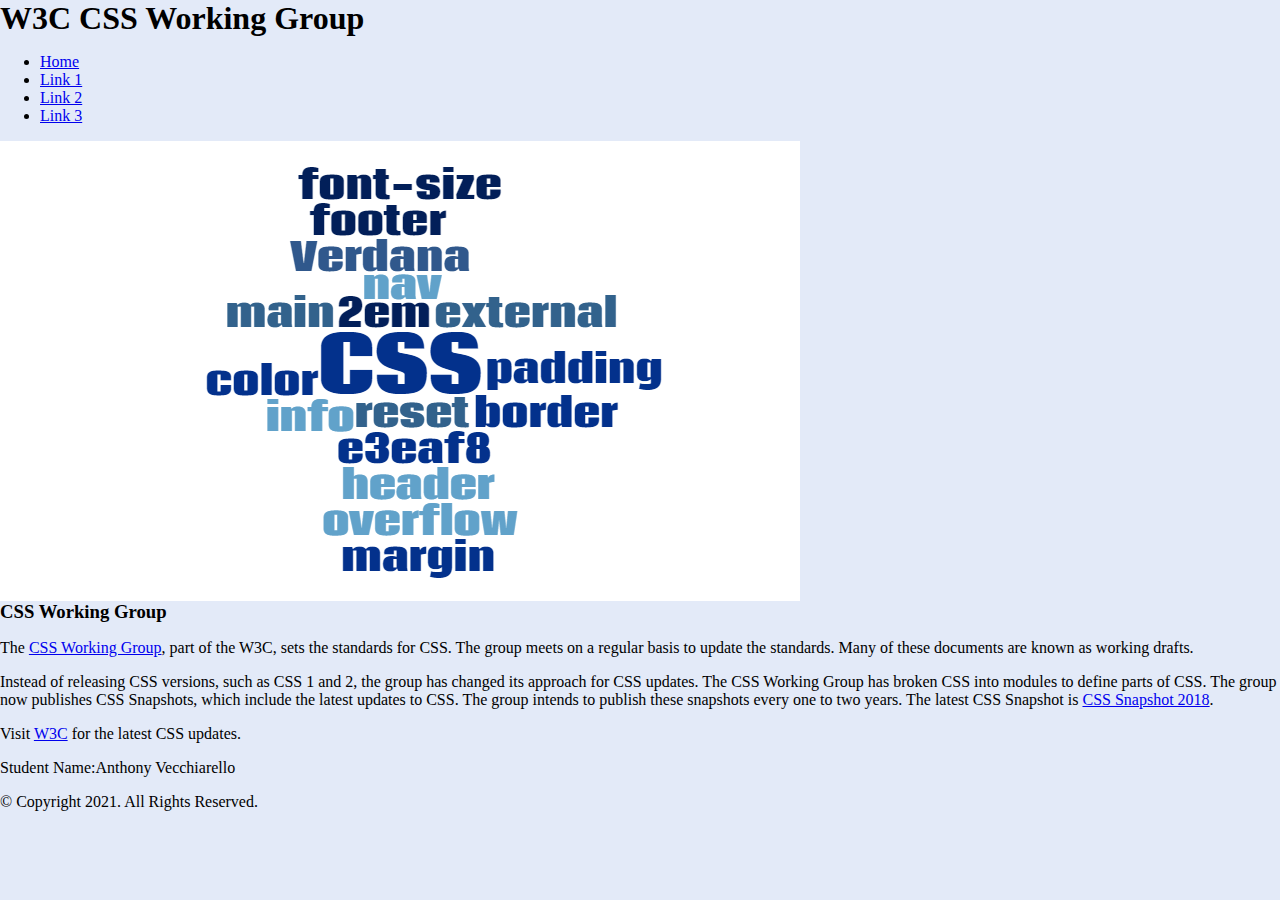
<file: analyze apply extend-2/apply/index.html>
<!DOCTYPE html>
<!--
	Student Name: Anthony Vecchiarello
	File Name: index.html
	Date: 03/27/24
-->

<html lang="en">
<head>
	<title>Chatper 4 Apply Your Knowledge</title>
	<meta charset="utf-8">
	<link rel="stylesheet" href="css/styles.css">
</head>
<body>

	<!-- Header -->
	<header>
		<h1>W3C CSS Working Group</h1>
	</header>

	<!-- Nav -->
	<nav>
		<ul>
		<li><a href="index.html">Home</a></li>
		<li><a href="#">Link 1</a></li>
		<li><a href="#">Link 2</a></li>
		<li><a href="#">Link 3</a></li>
	</ul>
	</nav>

	<!-- Main content area -->
	<main>

        <div id="image">
            <img src="images/word-cloud.png" alt="word cloud of CSS properties" height="460" width="800">
        </div>

        <div id="group">

            <h3>CSS Working Group</h3>
            <p>The <a href="https://www.w3.org/Style/CSS/members" target="_blank">CSS Working Group</a>, part of the W3C, sets the standards for CSS. The group meets on a regular basis to update the standards. Many of these documents are known as working drafts.</p>

            <p>Instead of releasing CSS versions, such as CSS 1 and 2, the group has changed its  approach for CSS updates.  The CSS Working Group has broken CSS into modules to define parts of CSS. The group now publishes CSS Snapshots, which include the latest updates to CSS. The group intends to publish these snapshots every one to two years. The latest CSS Snapshot is <a href="https://www.w3.org/TR/css-2018/" class="external" target="_blank">CSS Snapshot 2018</a>.</p>

            <p>Visit <a href="https://www.w3.org/Style/CSS/" class="external" target="_blank">W3C</a> for the latest CSS updates.</p>

        </div>

	</main>

	<!-- Footer -->
	<footer>
		<p>Student Name:Anthony Vecchiarello </p>
		<p>&copy; Copyright 2021. All Rights Reserved.</p>
	</footer>

</body>
</html>
</file>
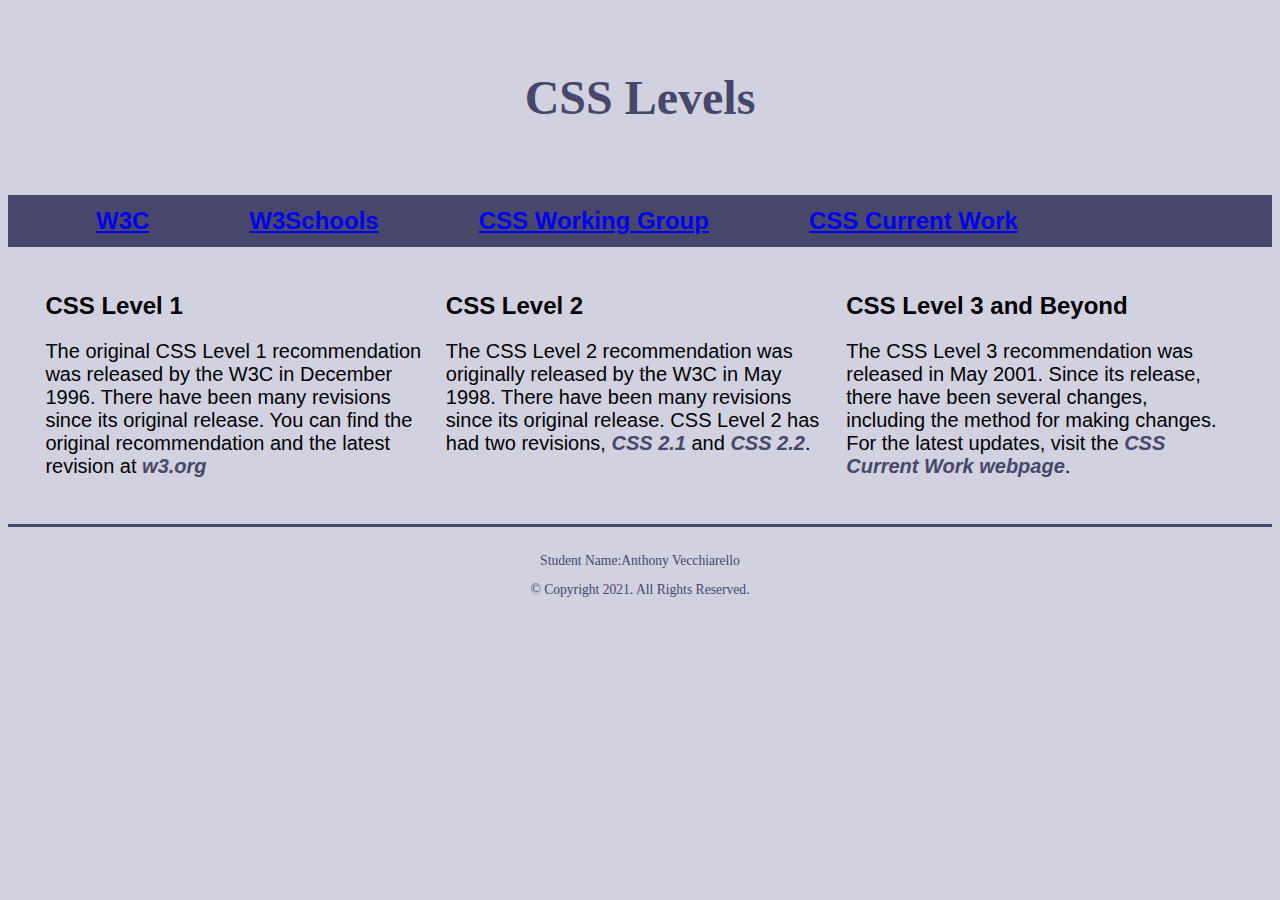
<file: analyze apply extend-2/analyze/analyze04.html>
<!DOCTYPE html>
<!--
	Student Name: Anthony Vecchiarello
	File Name: analyze04.html
	Date: 03/27/24
-->
<html lang="en">
<head>
	<title>Chapter 4 Analyze</title>
	<meta charset="utf-8">
	<link rel="stylesheet" href="css/styles.css">
</head>
<body>

	<header>
		<h1>CSS Levels</h1>
	</header>

    <!-- Nav -->
	<nav>
		<ul>
            <li><a href="https://www.w3.org/">W3C</a></li>
            <li><a href="https://www.w3schools.com/">W3Schools</a></li>
            <li><a href="https://www.w3.org/Style/CSS/members">CSS Working Group</a></li>
            <li><a href="https://www.w3.org/Style/CSS/current-work">CSS Current Work</a></li>
        </ul>
	</nav>

	<main>

        <div id="css1">

            <h2>CSS Level 1</h2>
            <p>The original CSS Level 1 recommendation was released by the W3C in December 1996. There have been many revisions since its original release. You can find the original recommendation and the latest revision at <a href="https://www.w3.org/" target="_blank">w3.org</a></p>

        </div>

        <div id="css2">

            <h2>CSS Level 2</h2>
            <p>The CSS Level 2 recommendation was originally released by the W3C in May 1998. There have been many revisions since its original release. CSS Level 2 has had two revisions, <a href="https://www.w3.org/TR/CSS2/" target="_blank">CSS 2.1</a> and <a href="https://www.w3.org/TR/CSS22/" target="_blank">CSS 2.2</a>.</p>

        </div>

        <div id="css3">

            <h2>CSS Level 3 and Beyond</h2>
            <p>The CSS Level 3 recommendation was released in May 2001. Since its release, there have been several changes, including the method for making changes. For the latest updates, visit the <a href="https://www.w3.org/Style/CSS/current-work" target="_blank">CSS Current Work webpage</a>.</p>

        </div>

	</main>

	<footer>
		<p>Student Name:Anthony Vecchiarello </p>
		<p>&copy; Copyright 2021. All Rights Reserved.</p>
	</footer>

</body>
</html>
</file>
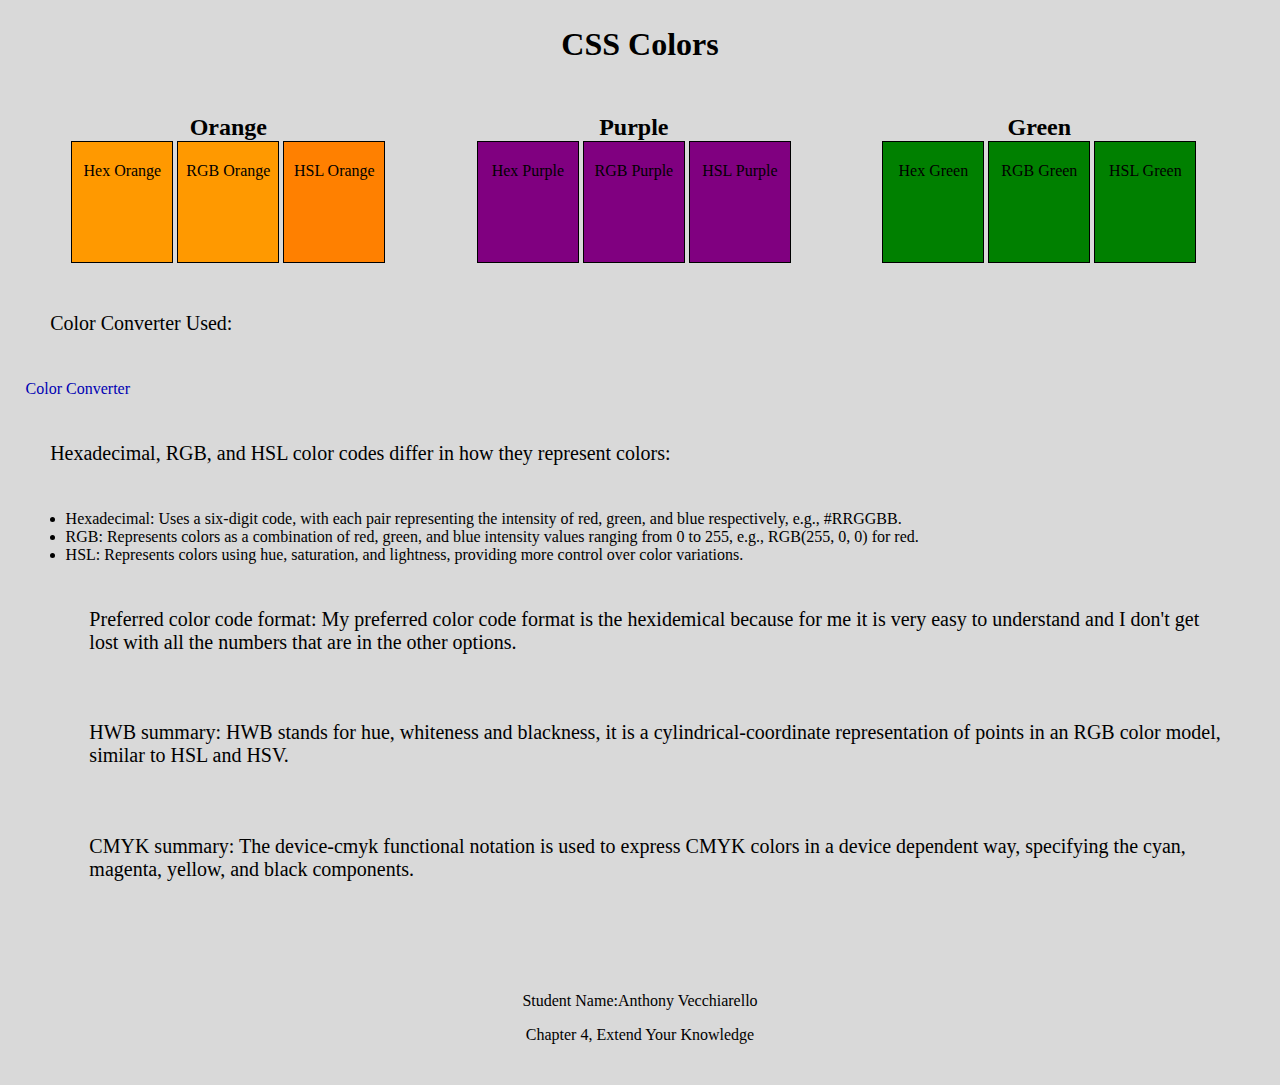
<file: analyze apply extend-2/extend/extend04.html>
<!DOCTYPE html>
<!--
	Student Name: Anthony Vecchiarello
	File Name: extend04.html
	Date: 03/27/24
-->
<html lang="en">
<head>
	<title>CH 4 Extend Your Knowledge</title>
	<meta charset="utf-8">

	<link rel="stylesheet" href="css/styles.css">
</head>
<body>

	<header>
		<h1>CSS Colors</h1>
	</header>

	<main>

		<div id="color">

            <div id="orange">
                <h2>Orange</h2>

                <div class="box orange-hex">Hex Orange</div>

                <div class="box orange-rgb">RGB Orange</div>

                <div class="box orange-hsl">HSL Orange</div>

            </div>

            <div id="purple">
                <h2>Purple</h2>

                <div class="box purple-hex">Hex Purple</div>

                <div class="box purple-rgb">RGB Purple</div>

                <div class="box purple-hsl">HSL Purple</div>

            </div>

            <div id="green">
                <h2>Green</h2>

                <div class="box green-hex">Hex Green</div>

                <div class="box green-rgb">RGB Green</div>

                <div class="box green-hsl">HSL Green</div>

            </div>

            <div id="questions">
                <!-- Use the paragraph element below to identify the online color converter you used to complete this assignment. Include an absolute link to your resource and include the target attribute to open the page in a new tab. -->
                <p>Color Converter Used: </p>
<a href="https://www.w3schools.com/colors/colors_converter.asp">Color Converter</a>
                <!-- Use the paragraph element below to compare and contrast your findings regarding hexadecimal, RGB, and HSL color codes. -->
                <p>Hexadecimal, RGB, and HSL color codes differ in how they represent colors: </p>
								<ul>
								<li>Hexadecimal: Uses a six-digit code, with each pair representing the intensity of red, green, and blue respectively, e.g., #RRGGBB.</li>
							  <li>RGB: Represents colors as a combination of red, green, and blue intensity values ranging from 0 to 255, e.g., RGB(255, 0, 0) for red.</li>
							  <li>HSL: Represents colors using hue, saturation, and lightness, providing more control over color variations.</li>
							</ui>
                <!-- Use the paragraph element below to identify your preferred color code format (hexadecimal, RBG, or HSL) and why. -->
                <p>Preferred color code format: My preferred color code format is the hexidemical because for me it is very easy to understand and I don't get lost with all the numbers that are in the other options.</p>

                <!-- Use the paragraph element to discuss HWB color. -->
                <p>HWB summary: HWB stands for hue, whiteness and blackness, it is a cylindrical-coordinate representation of points in an RGB color model, similar to HSL and HSV.</p>

                <!-- Use the paragraph element to discuss CMYK color. -->
                <p>CMYK summary: The device-cmyk functional notation is used to express CMYK colors in a device dependent way, specifying the cyan, magenta, yellow, and black components. </p>

            </div>

        </div>

	</main>

    <!-- Add a class attribute to the footer element below to set a background color of light blue. Use hexadecimal. -->
	<footer>
		<p>Student Name:Anthony Vecchiarello </p>
		<p>Chapter 4, Extend Your Knowledge</p>
	</footer>

</body>
</html>
</file>
<file: analyze apply extend-2/apply/css/styles.css>
/*
Student Name:Anthony Vecchiarello
File Name:styles.css
Date:03/27/24
*/

/*CSS Reset */
body, header, nav, main, footer, img, h1, h3{
margin: 0px;
padding: 0px;
border: 0px;
}

/* Style rule for body and image */
body{ background-color: #e3eaf8; }
img{
max-width: 100%;
display:block;
}
</file>
<file: analyze apply extend-2/analyze/css/styles.css>
/*
Author: Anthony Vecchiarello
Date:3/27/24
File name; Styles.css
*/

/* CSS Reset */
#css1, #css2, #css3 {
    width: 31%;
    float: left;
    padding: 0 1%;
}
/*This is the footer area */
footer {
    text-align: center;
    font-size: 0.85em;
    color: #47476b;
    padding: 1% 0;
    border-top: 3px solid #47476b;
    clear:left;
}
/* This is the body area */
body {
    padding 2%;
    background-color: #d1d1e0;
}
/* This is the main area */
main {
    padding: 2%;
    font-family: Geneva, Arial, sans-serif;
    overflow: auto;
}
main a {
  font-weight:bold;
  color:#47476b;
  text-decoration: none;
  font-style:italic;
}
/* This is the haeder area */
header h1 {
    font-size: 3em;
    font-family: Georgia, Times, serif;
    padding: 3%;
    color: #47476b;
    text-align: center;
}
/* This is the nav area */
nav {
    background-color: #47476b;
}

nav ul { margin: 0;}
nav li {
    display: inline-block;
    color: #e3eaf8; padding: 0.5em 2em;
    text-decoration: none;
    font-size: 1.5em; font-family: Verdana, Arial, sans-serif; font-weight: bold;
}

/* This is the main area */
main p {
    font-size: 1.25em;
}

main h3 {
    padding-top: 2%;
    font-size: 2em;
}
</file>
<file: analyze apply extend-2/extend/css/styles.css>
/*
Author: Anthony Vecchiarello
Date: 03/27/24
File Name: styles.css
*/

/* CSS Reset */
body, header, nav, main, footer, h1, h2 {
    margin: 0;
    padding: 0;
    border: 0;
}

/* Style rules for body and header content */
body {
    background-color: #d9d9d9;
}

header, footer {
    padding: 2%;
    text-align: center;
}

/* Style rules for main content */
main {
    padding: 2%;
    overflow: auto;
}

main p {
    font-size: 1.25em;
    padding: 2%;
}

main a {
    color: #0000b3; /*Set Link color */
    text-decoration: none;
}

#orange, #purple, #green {
    display: block;
    margin-bottom: 2%;
    text-align: center;
    width: 33%;
    float: left;
}

#questions {
    clear: left;
}

.box {
    height: 100px;
    width: 100px;
    border: 1px solid #000;
    display: inline-block;
    padding-top: 5%;
}

/* Orange */
.orange-hex {
  background-color: #ff9900; /* Set the background color using hexademical */
}

.orange-rgb {
  background-color: rgb(255,153,0); /* Set the background color using RGB */
}

.orange-hsl {
background-color: hsl(30,100%,50%); /* Set the background color using HSL */
}

/* Purple */
.purple-hex {
    background-color: #800080; /* Set the background color using hexadecimal */
}

.purple-rgb {
    background-color: rgb(128, 0, 128); /* Set the background color using RGB */
}

.purple-hsl {
    background-color: hsl(300, 100%, 25%); /* Set the background color using HSL */
}

/* Green */
.green-hex {
    background-color: #008000; /* Set the background color using hexadecimal */
}

.green-rgb {
    background-color: rgb(0, 128, 0); /* Set the background color using RGB */
}

.green-hsl {
    background-color: hsl(120, 100%, 25%); /* Set the background color using HSL */
}
</file>
